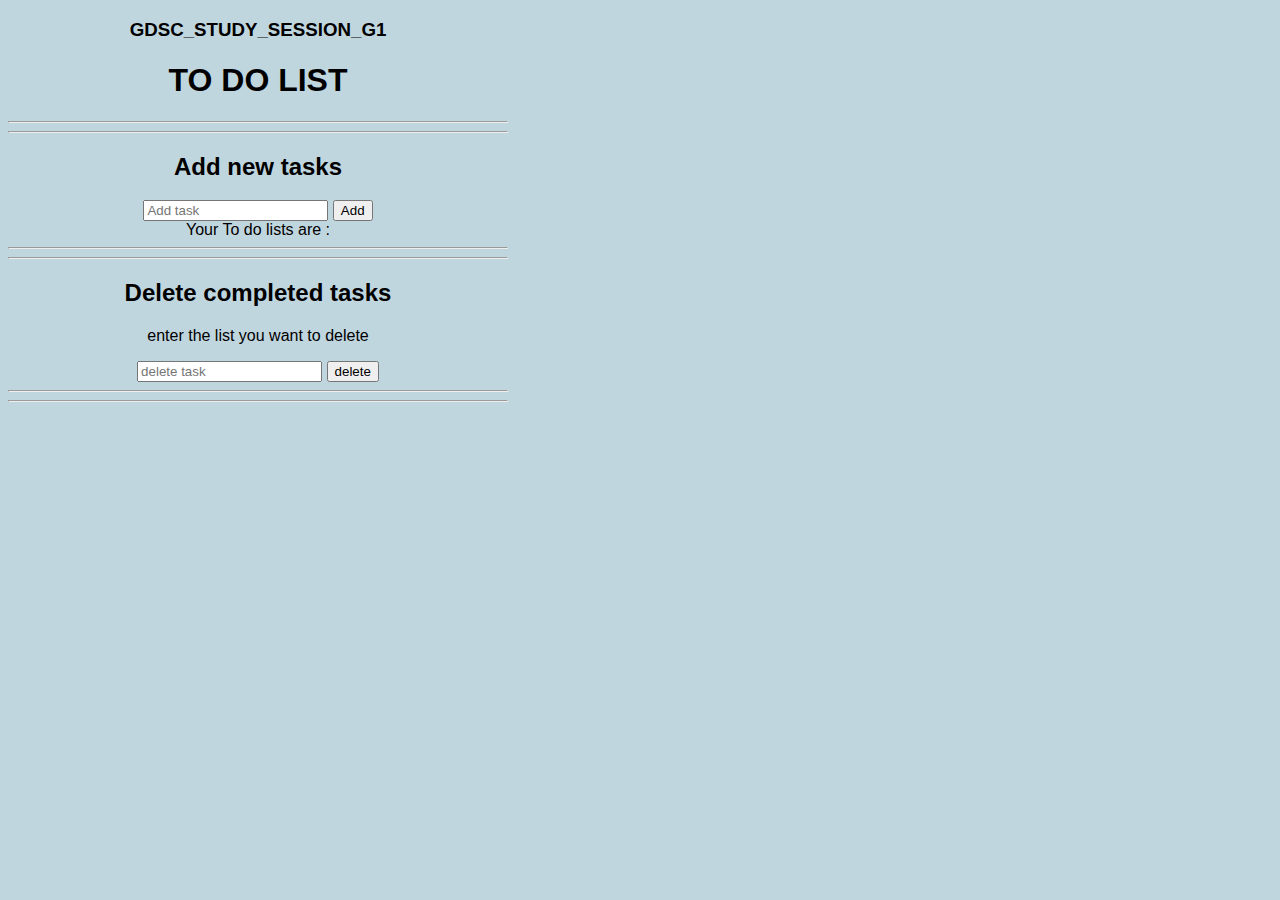
<file: todo.html>
<!DOCTYPE html>
<html lang="en">
  <head>
    <meta charset="UTF-8" />
    <meta name="viewport" content="width=device-width, initial-scale=1.0" />
    <script src="ToDo.js" defer></script>
   <style>
    body{
    font-family: sans-serif;
    max-width: 500px;
    text-align: center;
    background-color: #c0d6df;
}

   </style>
    <title>To Do List</title>
  </head>
  <body>
    <header>
        <h3>GDSC_STUDY_SESSION_G1</h3>

    </header>
    <main>
        <h1 style='text-align: center;'>TO DO LIST</h1>
        <hr>
        <hr>
        <p><h2>Add new tasks</h2></p>
        <input type="text" id="Todo" placeholder="Add task" />
        <button class="btn">Add</button>
        <div class="lists">Your To do lists are : </div>
        <hr>
        <hr>
        <p><h2>Delete completed tasks</h2></p>
        <p>enter the list you want to delete</p>
        <input type="text" class="deleted_txt" placeholder="delete task"/>
        <button class="del">delete</button>
        <hr>
        <hr>
    </main>
   
    
  </body>
</html>
</file>
